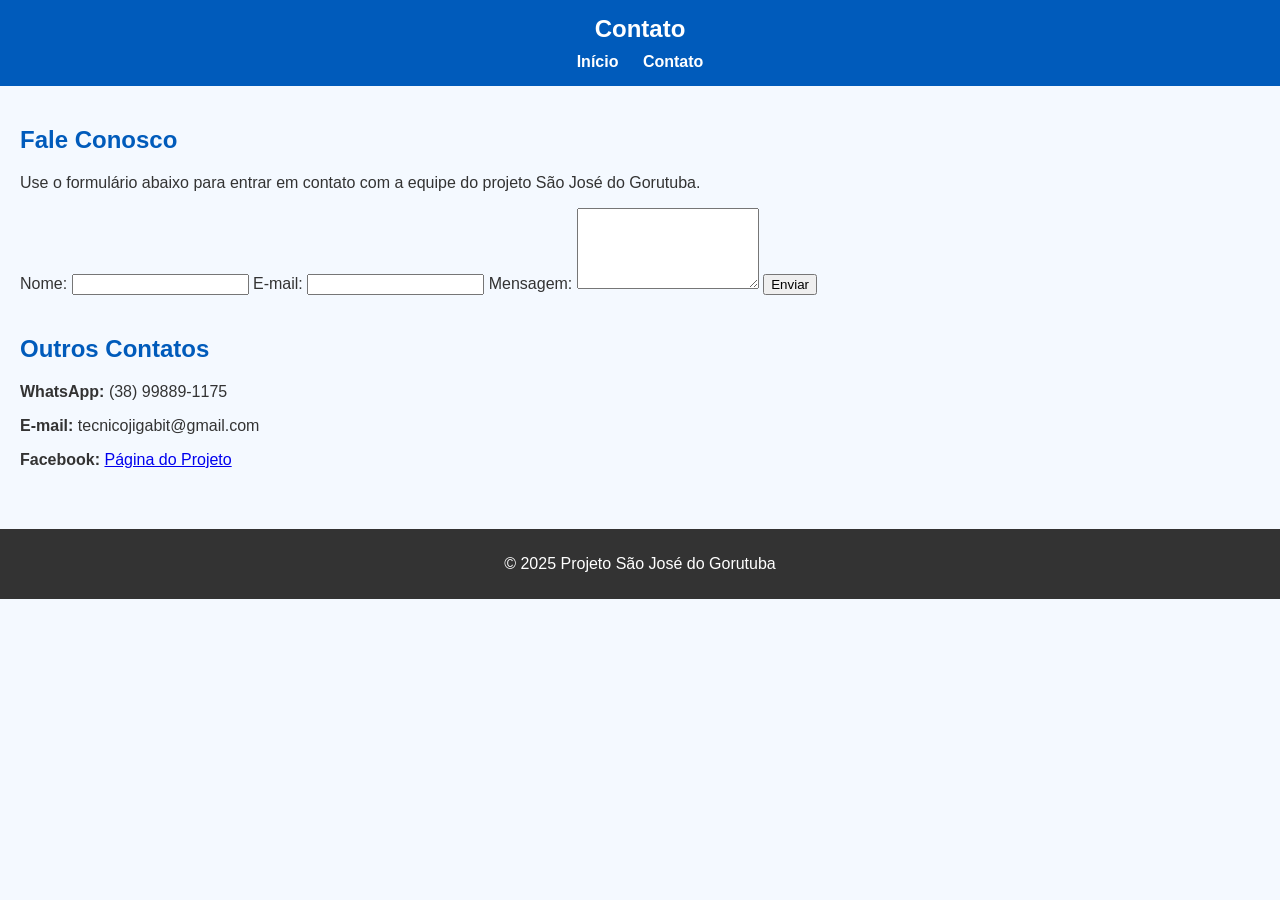
<file: contato.html>
<!DOCTYPE html>
<html lang="pt-BR">
<head>
  <meta charset="UTF-8">
  <meta name="viewport" content="width=device-width, initial-scale=1.0">
  <title>Contato - São José do Gorutuba</title>
  <link rel="stylesheet" href="style.css">
</head>
<body>
  <header>
    <h1>Contato</h1>
    <nav>
      <a href="index.html">Início</a>
      <a href="contato.html">Contato</a>
    </nav>
  </header>

  <main>
    <section>
      <h2>Fale Conosco</h2>
      <p>Use o formulário abaixo para entrar em contato com a equipe do projeto São José do Gorutuba.</p>

      <form>
        <label for="nome">Nome:</label>
        <input type="text" id="nome" name="nome" required>

        <label for="email">E-mail:</label>
        <input type="email" id="email" name="email" required>

        <label for="mensagem">Mensagem:</label>
        <textarea id="mensagem" name="mensagem" rows="5" required></textarea>

        <button type="submit">Enviar</button>
      </form>
    </section>

    <section>
      <h2>Outros Contatos</h2>
      <p><strong>WhatsApp:</strong> (38) 99889-1175</p>
      <p><strong>E-mail:</strong> tecnicojigabit@gmail.com</p>
      <p><strong>Facebook:</strong> <a href="https://www.facebook.com/abel.pereira.927" target="_blank">Página do Projeto</a></p>
    </section>
  </main>

  <footer>
    <p>&copy; 2025 Projeto São José do Gorutuba</p>
  </footer>
</body>
</html>
</file>
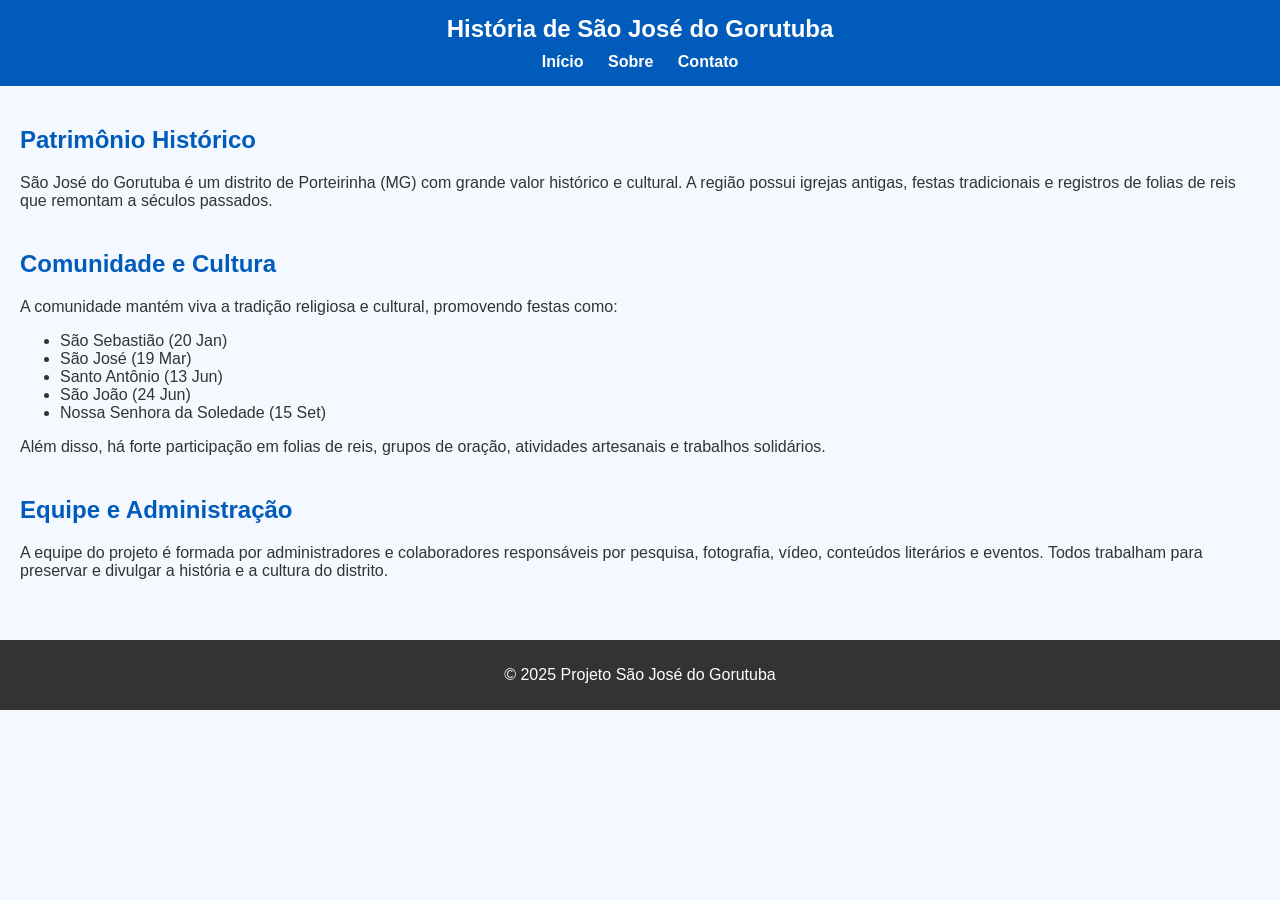
<file: Sobre.html>
<!DOCTYPE html>
<html lang="pt-BR">
<head>
  <meta charset="UTF-8">
  <meta name="viewport" content="width=device-width, initial-scale=1.0">
  <title>Sobre - São José do Gorutuba</title>
  <link rel="stylesheet" href="style.css">
</head>
<body>
  <header>
    <h1>História de São José do Gorutuba</h1>
    <nav>
      <a href="index.html">Início</a>
      <a href="sobre.html">Sobre</a>
      <a href="contato.html">Contato</a>
    </nav>
  </header>

  <main>
    <section>
      <h2>Patrimônio Histórico</h2>
      <p>São José do Gorutuba é um distrito de Porteirinha (MG) com grande valor histórico e cultural.  
      A região possui igrejas antigas, festas tradicionais e registros de folias de reis que remontam a séculos passados.</p>
    </section>

    <section>
      <h2>Comunidade e Cultura</h2>
      <p>A comunidade mantém viva a tradição religiosa e cultural, promovendo festas como:</p>
      <ul>
        <li>São Sebastião (20 Jan)</li>
        <li>São José (19 Mar)</li>
        <li>Santo Antônio (13 Jun)</li>
        <li>São João (24 Jun)</li>
        <li>Nossa Senhora da Soledade (15 Set)</li>
      </ul>
      <p>Além disso, há forte participação em folias de reis, grupos de oração, atividades artesanais e trabalhos solidários.</p>
    </section>

    <section>
      <h2>Equipe e Administração</h2>
      <p>A equipe do projeto é formada por administradores e colaboradores responsáveis por pesquisa, fotografia, vídeo, conteúdos literários e eventos.  
      Todos trabalham para preservar e divulgar a história e a cultura do distrito.</p>
    </section>
  </main>

  <footer>
    <p>&copy; 2025 Projeto São José do Gorutuba</p>
  </footer>
</body>
</html>
</file>
<file: style.css>
/* ===== Estilo geral ===== */
body {
  font-family: Arial, sans-serif;
  margin: 0;
  padding: 0;
  background: #f4f9ff;
  color: #333;
}

/* ===== Cabeçalho ===== */
header {
  background: #005bbb;
  color: white;
  padding: 15px;
  text-align: center;
}

header h1 {
  margin: 0;
  font-size: 24px;
}

nav {
  margin-top: 10px;
}

nav a {
  text-decoration: none;
  color: white;
  margin: 0 10px;
  font-weight: bold;
}

nav a:hover {
  text-decoration: underline;
}

/* ===== Conteúdo principal ===== */
main {
  padding: 20px;
}

section {
  margin-bottom: 40px;
}

h2 {
  color: #005bbb;
}

/* ===== Rodapé ===== */
footer {
  background: #333;
  color: white;
  text-align: center;
  padding: 10px;
}
</file>
